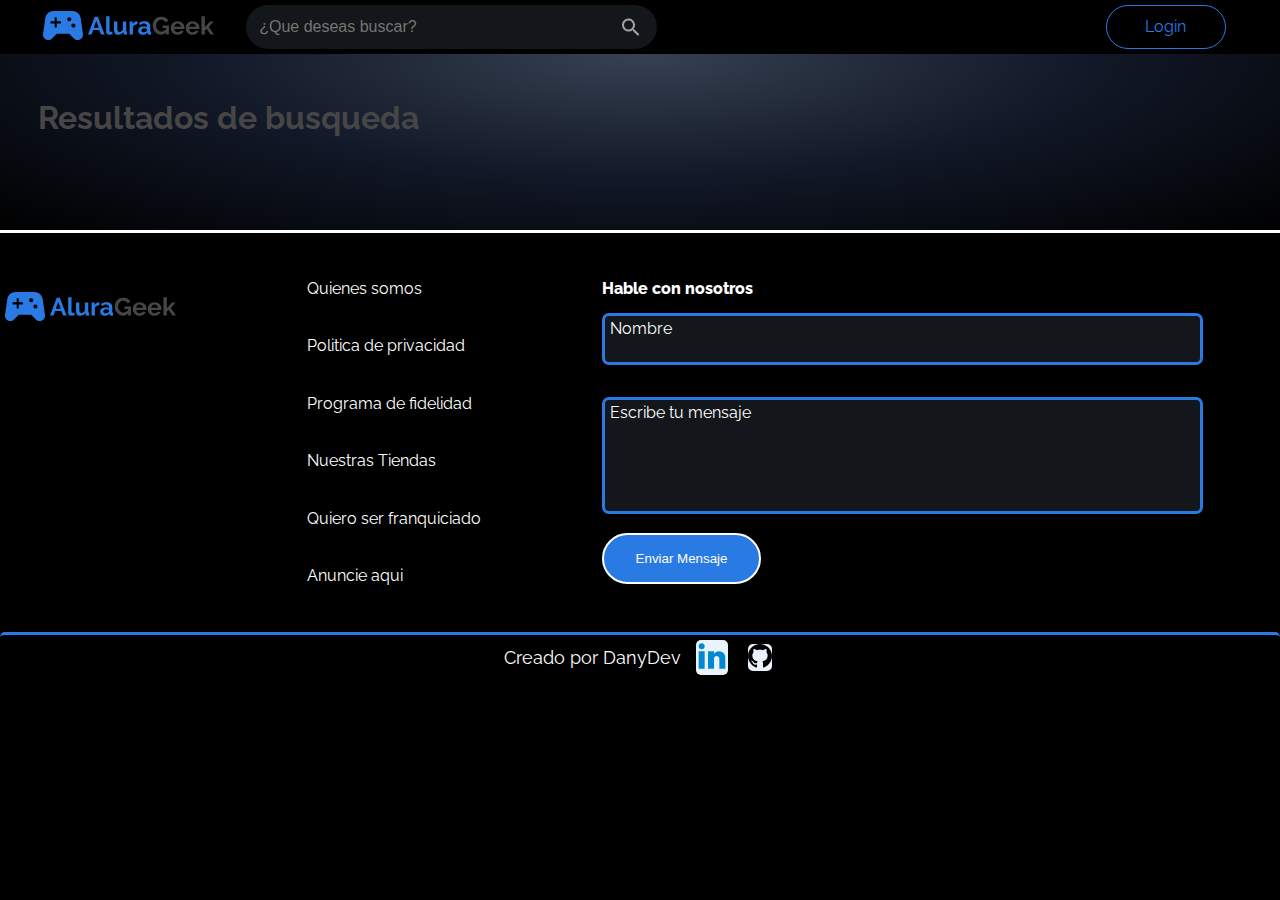
<file: screens/busqueda-productos.html>
<!DOCTYPE html>
<html lang="es">
<head>
    <meta charset="UTF-8">
    <meta http-equiv="X-UA-Compatible" content="IE=edge">
    <meta name="viewport" content="width=device-width, initial-scale=1.0">
    <link rel="icon" href="../assets/img/geek_vector.svg">
    <link rel="stylesheet" href="../assets/css/reset.css">
    <link rel="stylesheet" href="../assets/css/style.css">
    <link rel="stylesheet" href="../assets/css/header.css">
    <link rel="stylesheet" href="../assets/css/banner.css">
    <link rel="stylesheet" href="../assets/css/productos.css">
    <link rel="stylesheet" href="../assets/css/contacto.css">
    <link rel="stylesheet" href="../assets/css/formulario.css">
    <link rel="stylesheet" href="../assets/css/rodapie.css">
    <link rel="stylesheet" href="../assets/css/admin-productos.css">
    <link href="https://fonts.googleapis.com/css2?family=Raleway:wght@300;400;700&display=swap" rel="stylesheet">
    <title>Alura Geek - Busqueda</title>
</head>
<body>
    <header class="header container">
        <div class="header_info">
            <a href="../index.html"><img class="header__logo" src="../assets/img/Logo.svg" alt="logo de alura geek"></a>
            <input class="header__input" type="text" placeholder="¿Que deseas buscar?" data-buscador>
            <img class="header__lupa" src="../assets/img/lupa.svg" alt="lupa">
        </div>
        <a class="header__boton" href="./login.html">Login</a>
        <img class="header__lupa-mobile" src="../assets/img/lupa-mobile.svg" alt="lupa">
    </header>
    <main>

        
        <!------------ PRODUCTOS ----------->
        

        <section class="seccion__productos">
            <div class="productos container">
                <div class="star_wars">       
                    <div class="productos__head" data-titulo-busqueda>
                        <h1 class="productos__head__titulo-principal">Resultados de busqueda</h1>
                    </div>
                    <div class="productos_admin" data-productos-busqueda>
                        
                    </div>
                </div>
            </div>
        </section>

        
          <!------------- CONTACTO ------------>


          <section class="contacto">
            <div class="contacto__container">
                <div class="contacto__container_info">
                    <a href="./index.html"><img class="header__logo" src="../assets/img/Logo.svg" alt="logo de alura geek"></a>
                    <ul  class="contacto_links">
                        <li class="contacto__enlace"><a href="./screens/error404.html">Quienes somos</a></li>
                        <li class="contacto__enlace"><a href="./screens/error404.html">Politica de privacidad</a></li>
                        <li class="contacto__enlace"><a href="./screens/error404.html">Programa de fidelidad</a></li>
                        <li class="contacto__enlace"><a href="./screens/error404.html">Nuestras Tiendas</a></li>
                        <li class="contacto__enlace"><a href="./screens/error404.html">Quiero ser franquiciado</a></li>
                        <li class="contacto__enlace"><a href="./screens/error404.html">Anuncie aqui</a></li>
                    </ul>
                </div>
                <div class="contacto_formulario">
                    <h3 class="contacto_formulario__titulo">Hable con nosotros</h2>
                    <form action="">
                        <div class="formulario__input-container">
                            <input name="nombre" id="nombre" class="input inputs" type="text" placeholder="" required data-tipo="nombre">
                            <label class="input-label" for="nombre">Nombre</label>
                            <span class="input-message-error">Este campo no es valido</span>
                        </div>
                        <div class="formulario__textarea-container">
                            <textarea name="mensaje" id="mensaje" class="textarea inputs" rows="5" type="text" placeholder="" required data-tipo="mensaje"></textarea>
                            <label class="input-label" for="mensaje">Escribe tu mensaje</label>
                            <span class="input-message-error">Este campo no es valido</span>
                        </div>
                        <input class="boton-form" type="submit" name="enviar" id="enviar" value="Enviar Mensaje">
                    </form>
                </div>
            </div>
        </section>
         <!-------------- FOOTER ------------->
    
        <footer>
            <div class="container-footer">
              <p>Creado por DanyDev</p>
              <a href="https://www.linkedin.com/in/danilophx77/" target="_blank"
                ><img src="../assets/img/iconoLinkedin.svg" alt="logo de linkedin"
              /></a>
              <a  href="https://github.com/danilophx77" target="_blank"
                ><img src="../assets/img/iconoGithub.svg" alt=""></a>
            </div>
          </footer>
    
    </main>

    <script src="../controllers/buscador.controller.js" type="module"></script>
    <script src="../js/app.js" type="module"></script>
</body>
</html>
</file>
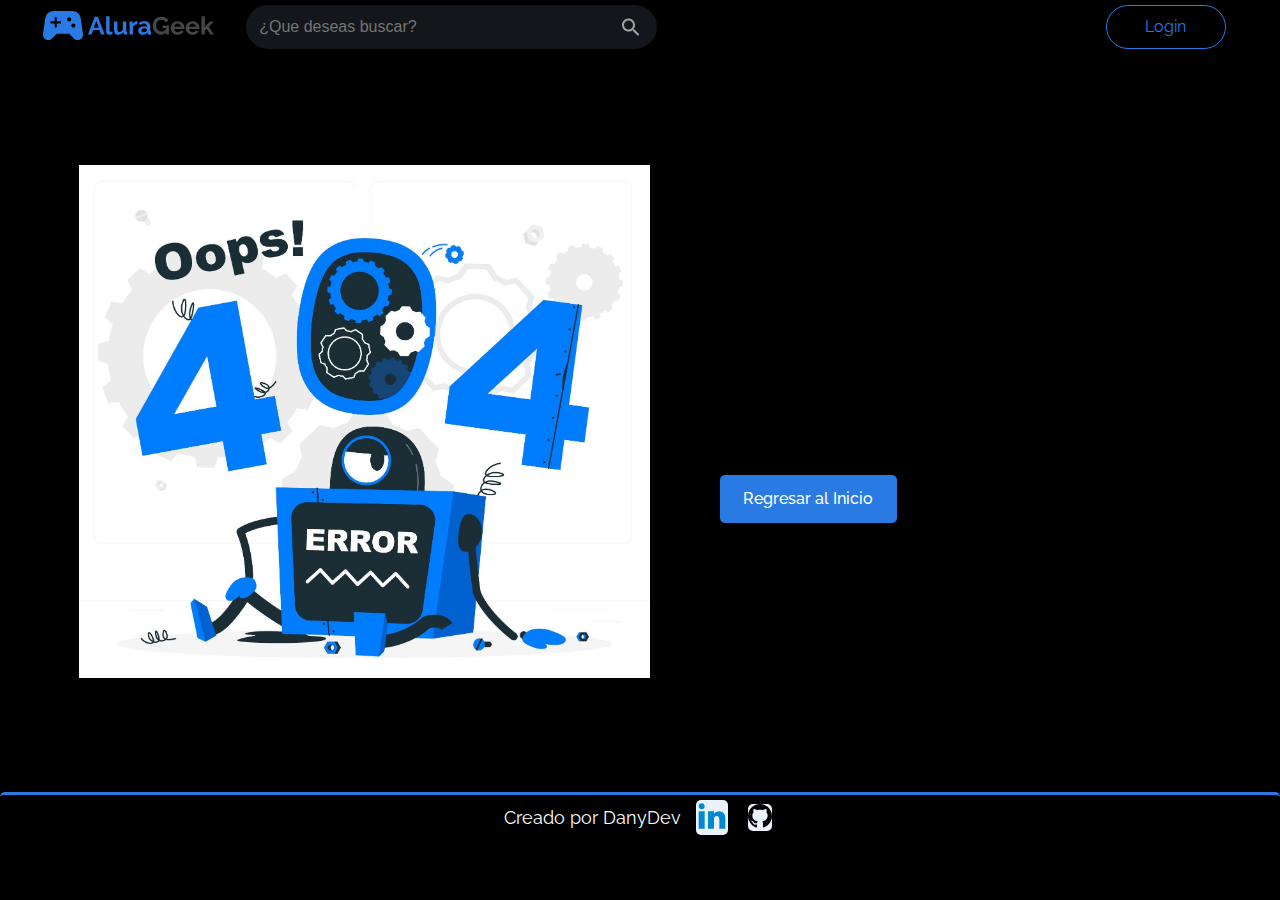
<file: screens/error404.html>
<!DOCTYPE html>
<html lang="es">
<head>
    <meta charset="UTF-8">
    <meta http-equiv="X-UA-Compatible" content="IE=edge">
    <meta name="viewport" content="width=device-width, initial-scale=1.0">
    <link rel="icon" href="../assets/img/geek_vector.svg">
    <link rel="stylesheet" href="../assets/css/reset.css">
    <link rel="stylesheet" href="../assets/css/style.css">
    <link rel="stylesheet" href="../assets/css/header.css">
    <link rel="stylesheet" href="../assets/css/banner.css">
    <link rel="stylesheet" href="../assets/css/productos.css">
    <link rel="stylesheet" href="../assets/css/contacto.css">
    <link rel="stylesheet" href="../assets/css/formulario.css">
    <link rel="stylesheet" href="../assets/css/rodapie.css">
    <link rel="stylesheet" href="../assets/css/error404.css">
    <link href="https://fonts.googleapis.com/css2?family=Raleway:wght@300;400;700&display=swap" rel="stylesheet">
    <title>Error 404 - Alura Geek</title>
</head>
<body>
  <header class="header container">
    <div class="header_info">
        <a href="../index.html"><img class="header__logo" src="../assets/img/Logo.svg" alt="logo de alura geek"></a>
        <input class="header__input" type="text" placeholder="¿Que deseas buscar?" data-buscador>
        <img class="header__lupa" src="../assets/img/lupa.svg" alt="lupa">
    </div>
    <a class="header__boton" href="../screens/login.html">Login</a>
    <img class="header__lupa-mobile" src="../assets/img/lupa-mobile.svg" alt="lupa">
  </header>

  <main class="container">
    <div class="informacion__error">
      <div class="informacion__error__imagen">
        <img src="../assets/img/error.jpg" alt="">
      </div>
      <div class="informacion__error__contenido">
        <h1 class="informacion__error__contenido__titulo">Lo sentimos</h1>
        <p class="informacion__error__contenido__texto">La pagina que estas buscando ha sido removida o esta temporalmente inhabilitada</p>
        <a class="informacion__error__contenido__boton" href="../index.html">Regresar al Inicio</a>
      </div>
    </div>
  </main>

  <footer>
    <div class="container-footer">
      <p>Creado por DanyDev</p>
      <a href="https://www.linkedin.com/in/danilophx77/" target="_blank"
        ><img src="../assets/img/iconoLinkedin.svg" alt="logo de linkedin"
      /></a>
      <a  href="https://github.com/danilophx77" target="_blank"
        ><img src="../assets/img/iconoGithub.svg" alt=""></a>
    </div>
  </footer>
</body>
</html>
</file>
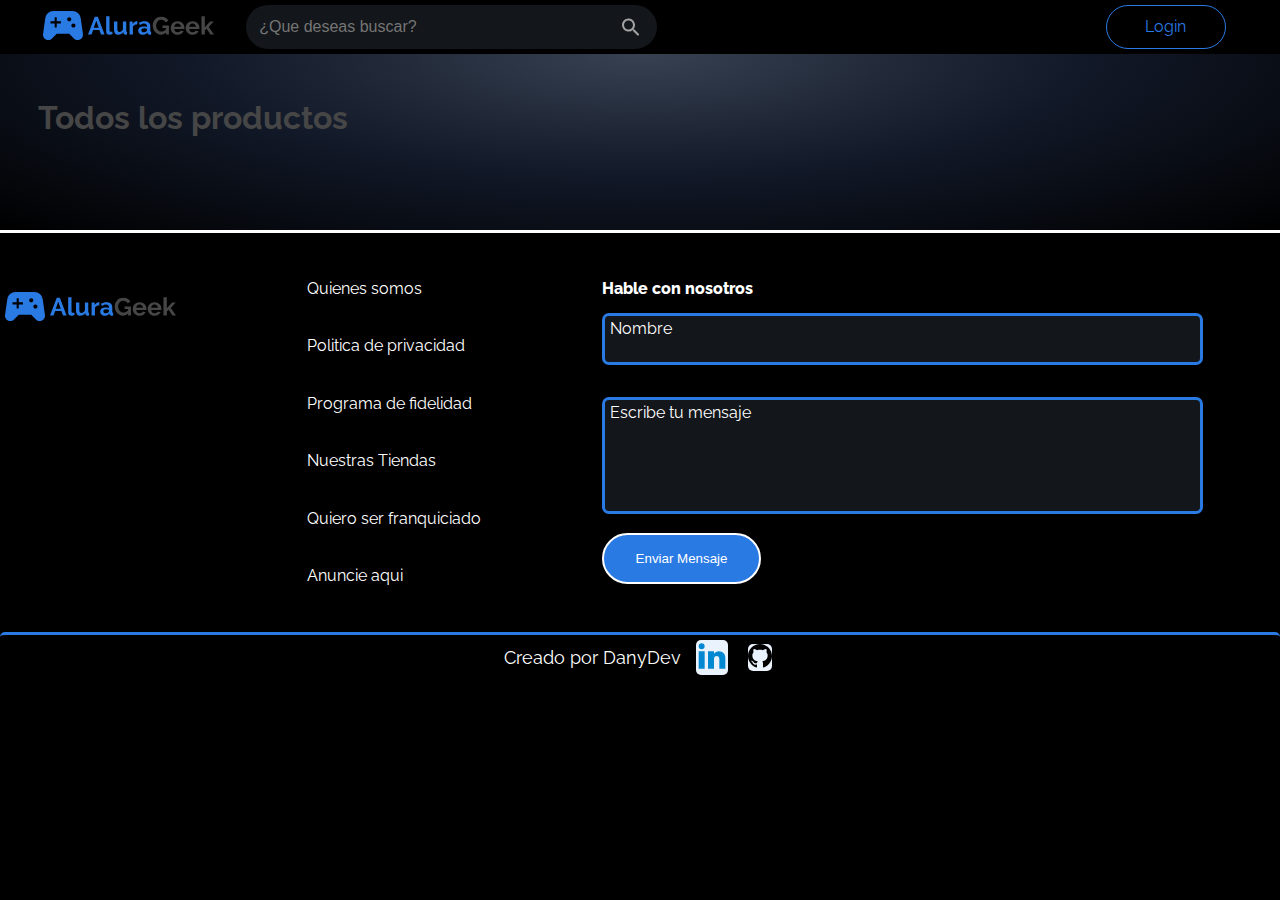
<file: screens/todos-productos.html>
<!DOCTYPE html>
<html lang="es">
<head>
    <meta charset="UTF-8">
    <meta http-equiv="X-UA-Compatible" content="IE=edge">
    <meta name="viewport" content="width=device-width, initial-scale=1.0">
    <link rel="icon" href="../assets/img/geek_vector.svg">
    <link rel="stylesheet" href="../assets/css/reset.css">
    <link rel="stylesheet" href="../assets/css/style.css">
    <link rel="stylesheet" href="../assets/css/header.css">
    <link rel="stylesheet" href="../assets/css/banner.css">
    <link rel="stylesheet" href="../assets/css/productos.css">
    <link rel="stylesheet" href="../assets/css/contacto.css">
    <link rel="stylesheet" href="../assets/css/formulario.css">
    <link rel="stylesheet" href="../assets/css/rodapie.css">
    <link rel="stylesheet" href="../assets/css/admin-productos.css">
    <link href="https://fonts.googleapis.com/css2?family=Raleway:wght@300;400;700&display=swap" rel="stylesheet">
    <title>Alura Geek - Administracion</title>
</head>
<body>
    <header class="header container">
        <div class="header_info">
            <a href="../index.html"><img class="header__logo" src="../assets/img/Logo.svg" alt="logo de alura geek"></a>
            <input class="header__input" type="text" placeholder="¿Que deseas buscar?" data-buscador>
            <img class="header__lupa" src="../assets/img/lupa.svg" alt="lupa">
        </div>
        <a class="header__boton" href="./login.html">Login</a>
        <img class="header__lupa-mobile" src="../assets/img/lupa-mobile.svg" alt="lupa">
    </header>
    <main>

       
        <!------------ PRODUCTOS ----------->
       

        <section class="seccion__productos">
            <div class="productos container">
                <div class="star_wars">       
                    <div class="productos__head">
                        <h1 class="productos__head__titulo-principal">Todos los productos</h1>
                    </div>
                    <div class="productos_admin" data-productos-admin>
                    </div>
                </div>
            </div>
        </section>

          <!------------- CONTACTO ------------>


          <section class="contacto">
            <div class="contacto__container">
                <div class="contacto__container_info">
                    <a href="./index.html"><img class="header__logo" src="../assets/img/Logo.svg" alt="logo de alura geek"></a>
                    <ul  class="contacto_links">
                        <li class="contacto__enlace"><a href="./screens/error404.html">Quienes somos</a></li>
                        <li class="contacto__enlace"><a href="./screens/error404.html">Politica de privacidad</a></li>
                        <li class="contacto__enlace"><a href="./screens/error404.html">Programa de fidelidad</a></li>
                        <li class="contacto__enlace"><a href="./screens/error404.html">Nuestras Tiendas</a></li>
                        <li class="contacto__enlace"><a href="./screens/error404.html">Quiero ser franquiciado</a></li>
                        <li class="contacto__enlace"><a href="./screens/error404.html">Anuncie aqui</a></li>
                    </ul>
                </div>
                <div class="contacto_formulario">
                    <h3 class="contacto_formulario__titulo">Hable con nosotros</h2>
                    <form action="">
                        <div class="formulario__input-container">
                            <input name="nombre" id="nombre" class="input inputs" type="text" placeholder="" required data-tipo="nombre">
                            <label class="input-label" for="nombre">Nombre</label>
                            <span class="input-message-error">Este campo no es valido</span>
                        </div>
                        <div class="formulario__textarea-container">
                            <textarea name="mensaje" id="mensaje" class="textarea inputs" rows="5" type="text" placeholder="" required data-tipo="mensaje"></textarea>
                            <label class="input-label" for="mensaje">Escribe tu mensaje</label>
                            <span class="input-message-error">Este campo no es valido</span>
                        </div>
                        <input class="boton-form" type="submit" name="enviar" id="enviar" value="Enviar Mensaje">
                    </form>
                </div>
            </div>
        </section>
         <!-------------- FOOTER ------------->
    
        <footer>
            <div class="container-footer">
              <p>Creado por DanyDev</p>
              <a href="https://www.linkedin.com/in/danilophx77/" target="_blank"
                ><img src="../assets/img/iconoLinkedin.svg" alt="logo de linkedin"
              /></a>
              <a  href="https://github.com/danilophx77" target="_blank"
                ><img src="../assets/img/iconoGithub.svg" alt=""></a>
            </div>
          </footer>
    
    </main>

    <script src="../controllers/busqueda.controller.js" type="module"></script>
    <script src="../controllers/todos.productos.controller.js" type="module"></script>
    <script src="../js/app.js" type="module"></script>
</body>
</html>
</file>
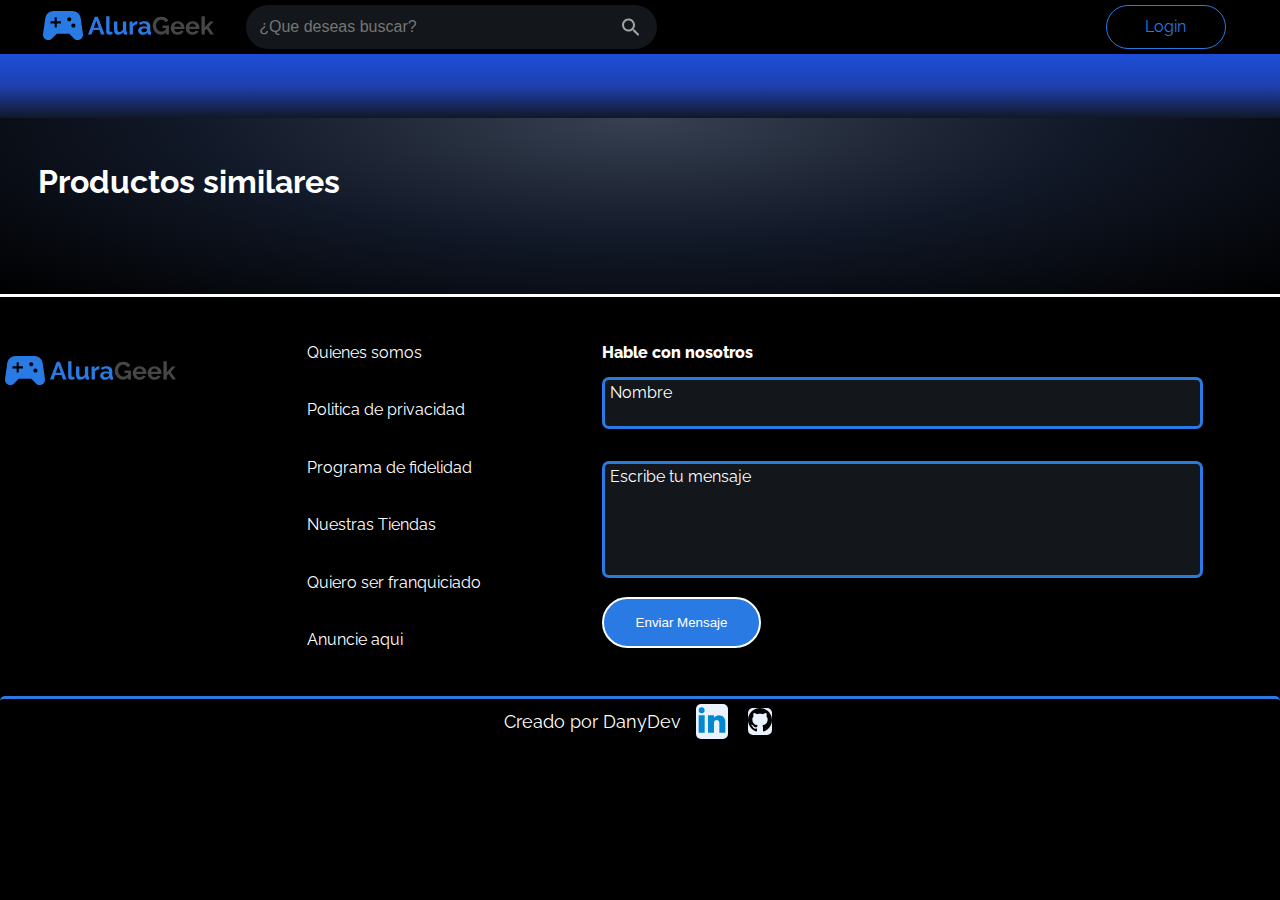
<file: screens/ver-producto.html>
<!DOCTYPE html>
<html lang="es">
<head>
    <meta charset="UTF-8">
    <meta http-equiv="X-UA-Compatible" content="IE=edge">
    <meta name="viewport" content="width=device-width, initial-scale=1.0">
    <link rel="icon" href="../assets/img/geek_vector.svg">
    <link rel="stylesheet" href="../assets/css/reset.css">
    <link rel="stylesheet" href="../assets/css/style.css">
    <link rel="stylesheet" href="../assets/css/header.css">
    <link rel="stylesheet" href="../assets/css/banner.css">
    <link rel="stylesheet" href="../assets/css/productos.css">
    <link rel="stylesheet" href="../assets/css/contacto.css">
    <link rel="stylesheet" href="../assets/css/formulario.css">
    <link rel="stylesheet" href="../assets/css/rodapie.css">
    <link rel="stylesheet" href="../assets/css/ver-producto.css">
    <link href="https://fonts.googleapis.com/css2?family=Raleway:wght@300;400;700&display=swap" rel="stylesheet">
    <title>Alura Geek - Producto XYZ</title>
</head>
<body>
    <header class="header container">
        <div class="header_info">
            <a href="../index.html"><img class="header__logo" src="../assets/img/Logo.svg" alt="logo de alura geek"></a>
            <input class="header__input" type="text" placeholder="¿Que deseas buscar?" data-buscador>
            <img class="header__lupa" src="../assets/img/lupa.svg" alt="lupa">
        </div>
        <a class="header__boton" href="./login.html">Login</a>
        <img class="header__lupa-mobile" src="../assets/img/lupa-mobile.svg" alt="lupa">
    </header>
    <main>

        
        <!------------ PRODUCTO----------->
        

        <section class="seccion__producto">
            <div class="producto container" data-producto>
                <!-- <img class="producto__imagen" src="https://i.ibb.co/ydRhHsL/producto-1.png" alt="producto star wars">
                <div class="producto__info">
                    <h2 class="producto__info__titulo">Producto XYZ</h2>
                    <p class="producto__info__valor">$ 60,00</p>
                    <p class="producto__info__descripcion">Voluptas voluptatum quibusdam similique, class debitis alias maecenas eveniet ridiculus, facilis fusce! Ullam conubia? Sociis, minima malesuada habitasse distinctio sequi aliqua malesuada. Quisque deleniti proin expedita, aliquid litora. Iste recusandae? Commodo, quia ridiculus doloribus vero dictum? Penatibus donec placeat faucibus, dolorum do. Animi porta anim magnam</p>
                </div> -->
            </div>
        </section>


       
        <!------------ PRODUCTOS SIMILARES ----------->
     

        <section class="seccion__productos">
            <div class="productos container">
                <div class="star_wars">
                    <div class="star_wars__head">
                        <h1 class="star_wars__head__titulo-principal">Productos similares</h1>
                    </div>
                    <div class="producto_similares" data-productos-similares>
                        
                    </div>
                </div>    
            </div>
        </section>

        

        <!------------- CONTACTO ------------>


        <section class="contacto">
            <div class="contacto__container">
                <div class="contacto__container_info">
                    <a href="./index.html"><img class="header__logo" src="../assets/img/Logo.svg" alt="logo de alura geek"></a>
                    <ul  class="contacto_links">
                        <li class="contacto__enlace"><a href="./screens/error404.html">Quienes somos</a></li>
                        <li class="contacto__enlace"><a href="./screens/error404.html">Politica de privacidad</a></li>
                        <li class="contacto__enlace"><a href="./screens/error404.html">Programa de fidelidad</a></li>
                        <li class="contacto__enlace"><a href="./screens/error404.html">Nuestras Tiendas</a></li>
                        <li class="contacto__enlace"><a href="./screens/error404.html">Quiero ser franquiciado</a></li>
                        <li class="contacto__enlace"><a href="./screens/error404.html">Anuncie aqui</a></li>
                    </ul>
                </div>
                <div class="contacto_formulario">
                    <h3 class="contacto_formulario__titulo">Hable con nosotros</h2>
                    <form action="">
                        <div class="formulario__input-container">
                            <input name="nombre" id="nombre" class="input inputs" type="text" placeholder="" required data-tipo="nombre">
                            <label class="input-label" for="nombre">Nombre</label>
                            <span class="input-message-error">Este campo no es valido</span>
                        </div>
                        <div class="formulario__textarea-container">
                            <textarea name="mensaje" id="mensaje" class="textarea inputs" rows="5" type="text" placeholder="" required data-tipo="mensaje"></textarea>
                            <label class="input-label" for="mensaje">Escribe tu mensaje</label>
                            <span class="input-message-error">Este campo no es valido</span>
                        </div>
                        <input class="boton-form" type="submit" name="enviar" id="enviar" value="Enviar Mensaje">
                    </form>
                </div>
            </div>
        </section>
         <!-------------- FOOTER ------------->
    
        <footer>
            <div class="container-footer">
              <p>Creado por DanyDev</p>
              <a href="https://www.linkedin.com/in/danilophx77/" target="_blank"
                ><img src="../assets/img/iconoLinkedin.svg" alt="logo de linkedin"
              /></a>
              <a  href="https://github.com/danilophx77" target="_blank"
                ><img src="../assets/img/iconoGithub.svg" alt=""></a>
            </div>
          </footer>
    
    </main>

    <script src="../controllers/detalle.controller.js" type="module"></script>
    <script src="../controllers/busqueda.controller.js" type="module"></script>
    <script src="../js/app.js" type="module"></script>
</body>
</html>
</file>
<file: assets/css/style.css>
html{
    
    
      
	scroll-behavior: smooth;
}

body{
    background-color:black;
    font-family: 'Raleway', sans-serif;
}

.container{
    width: 94%;
    margin: 0 auto;
}
</file>
<file: assets/css/header.css>
.header{
    background-color:black;
    /*margin: 1rem auto;*/
    border-radius: 5rem;
}

.header{
    
    display: flex;
    flex-direction: row;
    align-items: center;
    justify-content: space-between;
}

.header_info{
    background-color:black;
    width: 80%;
    display: flex;
    flex-direction: row;
    align-items: center;
    border-radius: 5rem;
}

.header__input{
    color: white;
    width: 40%;
    margin-left: 2rem;
    padding: .8rem;
    background-color:#13161a;
    border: none;
    border-radius: 5rem;
    font-size: 16px;
    outline: none;
}
.header__input:hover{
    box-shadow: 1px 1px 8px 0px #2A7AE4;
}
.header__lupa{
    position: relative;
    left: -35px;
}

.header__boton{
    border: 1px solid #2A7AE4;
    color: #2A7AE4;
    margin-right: 1rem;
    padding: .8rem 2.4rem;
    border-radius: 5rem;
}

.header__boton:hover{
    box-shadow: 1px 1px 8px 0px  #2A7AE4;
}


.header__lupa-mobile{
    display: none;
}

/* ------------------------------------ */
/* ----- Responsive para Mobiles ------ */
/* ------------------------------------ */

@media only screen and (max-width: 767px){
    
    .header__input,
    .header__lupa{
        display: none;
    }

    .header__lupa-mobile{
        display: block;
        width: 6%;
        
    }

    .header_info{
        width: 40%;
    }

    .header__boton{
        margin-left: 2rem;
    }

}
</file>
<file: assets/css/banner.css>
.banner{
    background:  url(../img/banner-image.png);
    width: 100%;
    height: 352px;
    background-position: center;
    background-repeat: no-repeat;
    background-size: cover;
}

.banner__contenido{
    text-align: center;
    top:calc(352px / 2);
    color: black;
}

.banner__titulo{
    font-size: 52px;
    font-weight: bold;
    margin-bottom: 1rem;
    text-shadow: 1px 1px 2px white;
}

.banner__texto{
    color: white;
    font-weight: 500;
    margin-bottom: 12rem;
    text-shadow: 1px 1px 2px #2A7AE4;
}
.banner__texto:hover{
    color: white;
    transition: 10ms;
    font-weight: 700;
    margin-bottom: 12rem;
    text-shadow: 2px 2px 3px #2A7AE4;
}

.banner__boton{
    
    color:#2A7AE4;
    background-color:black;
    padding: .8rem 1rem;
    border-radius: 5rem;
}

.banner__boton:hover{
    box-shadow: 1px 1px 8px 0px #2A7AE4;
}



/* ----- Responsive para Mobiles ------ */


@media only screen and (max-width: 767px){

    .banner{
        height: 252px;
    }

    .banner__contenido{
        top:calc(200px / 2);
    }

    .banner__titulo{
        font-size: 32px;
    }
    

}
</file>
<file: assets/css/productos.css>
.seccion__productos{
    background:radial-gradient(at center top, rgb(55, 65, 81), rgb(17, 24, 39), rgb(0, 0, 0));
    padding: 3rem 0;
}

.star_wars,
.consolas,
.diversos{
    margin: 0 0 2rem 0;
}

.star_wars__head,
.consolas__head,
.diversos__head{
    display: flex;
    align-items: center;
    justify-content: space-between;
    margin-bottom: 1rem;
}

.star_wars__head__titulo-principal,
.consolas__head__titulo-principal,
.diversos__head__titulo-principal{
    font-weight: 700;
    font-size: 2rem;
    color: white;
}

.star_wars__head__boton,
.consolas__head__boton,
.diversos__head__boton{
    color: #2A7AE4;
    font-weight: 800;
}

.star_wars__head__boton::after,
.consolas__head__boton::after,
.diversos__head__boton::after{
	content: '🡪';
	color: #2A7AE4;
    margin-left: .6rem;
}

.star_wars__productos,
.consolas__productos,
.diversos__productos,
.productos_admin,
.producto_similares,
.productos_index{
    display: grid;
    gap: 1rem;
    grid-auto-rows: 22rem;
    grid-template-columns: repeat(auto-fill, minmax(14rem, 1fr));
}

.producto__card__imagen{
    border: 3px solid rgb(15, 10, 10);
    border-radius: 2rem;
    height: 279px;
    background-position: center;
    background-size: cover;
    background-repeat: no-repeat;
}
.producto__card__imagen:hover{
    transition: 10ms;
    height: 300px;
    box-shadow: 3px 3px 24px 0px  #2A7AE4;
	cursor: pointer;
}


.producto__card__imagen,
.producto__card__titulo,
.producto__card__precio{
    text-align: center;
    margin-bottom: .5rem;
}

.producto__card__titulo{
    color: white;
}

.producto__card__precio{
    text-shadow: 1px 1px 2px#2A7AE4;
    font-weight: 800;
}

.producto__card__boton{
    margin-left: 4.5rem;
    color:white;
    font-weight: 800;
}

.productos__resultados_mensaje{
    height: 30vh;
    font-weight: 700;
    font-size: 2rem;
    color:white;
    text-shadow: 1px 1px 2px#2A7AE4;

}


/* ----- Responsive para Mobiles ------ */

@media only screen and (max-width: 767px){

}


/* ----- Responsive para Tablets ------ */


@media (min-width:768px) and (max-width:1024px){

    .productos__resultados_mensaje{
        height: 48vh;
    }

}

/* https://i.ibb.co/ydRhHsL/producto-1.png
https://i.ibb.co/35bTz5c/producto-2.png
https://i.ibb.co/1TybsXT/producto-3.png
https://i.ibb.co/C1VKkRC/producto-4.png
https://i.ibb.co/5xrv1Xq/producto-5.png
https://i.ibb.co/VjsTyxm/producto-6.png

https://i.ibb.co/WyzMJtC/consola-1.png
https://i.ibb.co/0BpJthg/consola-2.png
https://i.ibb.co/JQjVwYX/consola-3.png
https://i.ibb.co/b3xr74X/consola-4.png
https://i.ibb.co/SrSD1fz/consola-5.png
https://i.ibb.co/SX5xWzC/consola-6.png

https://i.ibb.co/B3V2KrM/diversos-1.png
https://i.ibb.co/r2L7LDq/diversos-2.png
https://i.ibb.co/NxfKpVZ/diversos-3.png
https://i.ibb.co/0yzSJ50/diversos-4.png
https://i.ibb.co/LpY04k4/diversos-5.png
https://i.ibb.co/JdfLkV6/diversos-6.png */
</file>
<file: assets/css/contacto.css>
.contacto{
    border-top: 3px solid white;
    color: white;
    padding: 3rem 0;
    background-color:black;
}

.contacto__container{
    display: flex;
    flex-direction: row;
    justify-content: space-between;
    width: 94%;
}

.contacto__container_info{
    width: 40%;
    display: flex;
    flex-direction: row;
    align-items: flex-start;
    justify-content: space-between;
}

.contacto_links{
    height: 100%;
    display: flex;
    flex-direction: column;
    justify-content: space-between;
}

.contacto_formulario{
    width: 50%;
}


/* ----- Responsive para Mobiles ------ */


@media only screen and (max-width: 767px){

    .contacto{
        padding: 1.5rem 0;
    }

    .contacto__container{
        display: flex;
        flex-direction: column;
        justify-content: center;
        align-items: center;
    }

    .contacto__container_info{
        width: 100%;
        display: flex;
        flex-direction: column;
        align-items: center;
        text-align: center;
    }

    .contacto_links{
        margin: 1rem 0 2rem 0;
    }

    .contacto__enlace{
        margin-bottom: 1rem;
    }
    
    .contacto_formulario{
        width: 90%;
    }


}


/* ----- Responsive para Tablets ------ */


@media (min-width:768px) and (max-width:1024px){

    .contacto__container_info{
        flex-direction: column;
        width: 35%;
    }

    .contacto_links{
        height: 75%;
    }

    

    .contacto_formulario{
        width: 65%;
    }

}
</file>
<file: assets/css/formulario.css>
.contacto_formulario__titulo{
	margin-bottom: 1rem;
	font-weight: 800;
}

.form__label {
	margin-bottom: 1rem;
}

.formulario__input-container {
	position: relative;
	margin-bottom: 1rem;
	display: flex;
	flex-direction: column;
	justify-content: flex-end;
	box-sizing: border-box;
}
  
.input {
	color: #fff;
	background-color:#13161a;
	border-radius: 7px;
	box-sizing: border-box;
	border: 3px solid #2A7AE4;
	padding: 1.375rem 0.5rem 0.5rem;
	height: 3.25rem;
	width: 100%;
}

.input,
.textarea{
	font-size: 1rem;
	font-family: 'Raleway' ;
}
  
.input::placeholder {
	visibility: hidden;
	color:red;
}
  
.input:focus {
    outline: none;
}
  
.input-label {
	position: absolute;
	top: 1.375rem;
	left: 0.5rem;

	transition: all 0.25s;
}
  
.input:not(:placeholder-shown) + .input-label,
.input:focus + .input-label {
	font-size: 0.875rem;
	top: 0.25rem;
	transition: all 0.25s;
}
  
.input-container--invalid {
  margin-bottom: 0.5rem;
}
  
.input-container--invalid .input {
	border: 1px solid red;
	border-radius: 7px;
}

.input-container--invalid .input-label {
	color: red;
}

.input-message-error {
	display: none;
}

.input-container--invalid .input-message-error {
	color: red;
	display: block;
	margin-top: 0.5rem;
	padding-left: 0.5rem;
}

.textarea {
	background-color:#13161a;;
	box-sizing: border-box;
	
	border: 3px solid #2A7AE4;
	padding: 0.5rem;
	border-radius: 7px;
	width: 100%;
	min-height: 3rem;
	resize: none;
}

.formulario__textarea-container {
	position: relative;
	margin-top: 2rem;
	margin-bottom: 1rem;
}

.textarea::placeholder {
	visibility: hidden;
}

.textarea:focus {
	outline: none;
}

.input-label {
	position: absolute;
	top: 0.5rem;
	left: 0.5rem;
	transition: all 0.25s;
}

.textarea:not(:placeholder-shown) + .input-label,
.textarea:focus + .input-label {
	font-size: 0.875rem;
	top: -1.25rem;
	transition: all 0.25s;
}

.textarea-container--invalid {
	margin-bottom: 0.5rem;
}

.input-container--invalid .textarea {
	border: 1px solid red;
}

.textarea-container--invalid .input-label {
	color: red;
}

.textarea-mensagem-erro {
	display: none;
}

.textarea-container--invalid .textarea-mensagem-erro {
	display: block;
	color: red;
	margin-top: 0.5rem;
	padding-left: 0.5rem;
}

.boton-form{
	border-radius: 5rem;
	padding: 1rem 2rem;
	color: #ffffff;
	background-color: #2A7AE4;
	font-weight: 500;
	border: 2px solid white ;
}

.boton-form:hover{
	box-shadow: 1px 1px 8px 0px  #2A7AE4;
	cursor: pointer;
}
</file>
<file: assets/css/rodapie.css>
.container-footer {
    border-top: 3px solid #2A7AE4;
    border-radius: 5px;
    align-items: center;
    color:black;
    display: flex;
    font-size: 18px;
    line-height: 19px;
    gap: 10px;
    justify-content: center;
}

.container-footer a {
    
    border-radius:5px;
    background-color:#EAF2FD;
    margin: 5px;
}

.container-footer p{
    color: white;
}
</file>
<file: assets/css/admin-productos.css>
.productos__head{
    display: flex;
    align-items: center;
    justify-content: space-between;
    margin-bottom: 1rem;
}

.productos__head__titulo-principal{
    font-weight: 700;
    font-size: 2rem;
    color: #464646;
}

.productos__head__boton{
    border-radius: 5px;
	padding: 1rem 2rem;
	color: #ffffff;
	background-color: #2A7AE4;
	font-weight: 500;
	border: none;
    font-size: 1rem;
    text-align: center;
}

.producto__card__imagen{
    height: 279px;
    display: flex;
    justify-content:flex-end;
    align-items: flex-start;
}

 .boton-eliminar{
    padding-top: .6rem;
    padding-right: .8rem;
    transition: transform .2s; 
}

.boton-editar{
    padding-right: .7rem;
    padding-top: .55rem;
    transition: transform .2s; 
}

.boton-eliminar:hover{
    transform: scale(1.3); 
}

.boton-editar:hover{
    transform: scale(1.3); 
}


/* .producto__card__imagen{
    background: url(../img/consolas/consola_1.png) center / cover no-repeat;
} */
</file>
<file: assets/css/error404.css>
main{
  height: 82vh;
}

.informacion__error{
 height: 100%;
 display: flex;
 align-items: center;
 justify-content: space-evenly;
}

.informacion__error__imagen{
  width: 50%;
}

.informacion__error__imagen img{
  width: 95%;
}

.informacion__error__contenido{
  width: 40%;
  display: flex;
  flex-direction: column;
}

.informacion__error__contenido__titulo, 
.informacion__error__contenido__texto{
  margin-bottom: 1rem;
}

.informacion__error__contenido__titulo{
  font-size: 3rem;
  font-weight: 800;
}

.informacion__error__contenido__texto{
  font-size: 1.5rem;
}

.informacion__error__contenido__boton{
  border-radius: 5px;
	padding: 1rem 1rem;
	color: #ffffff;
	background-color: #2A7AE4;
	font-weight: 500;
	border: none;
  font-size: 1rem;
  width: 30%;
  text-align: center;
}

.footer-error{
  background-color: #f5f5f5;
}


/* ------------------------------------ */
/* ----- Responsive para Mobiles ------ */
/* ------------------------------------ */

@media only screen and (max-width: 767px){

  main{
    height: 85vh;
  }

  .informacion__error{
    display: flex;
    flex-direction: column;
    align-items: center;
    justify-content: space-evenly;
    text-align: center;
  }

  .informacion__error__imagen{
    width: 100%;
  }

  .informacion__error__imagen img{
    width: 80%;
  }

  .informacion__error__contenido{
    width: 100%;
    align-items: center;
    text-align: center;
  }

  .informacion__error__contenido__boton{
    border-radius: 5px;
    padding: 1rem 2rem;
    color: #ffffff;
    background-color: #2A7AE4;
    font-weight: 500;
    border: none;
    font-size: 1.3rem;
    width: 50%;
    text-align: center;
  }

}

/* ------------------------------------ */
/* ----- Responsive para Tablets ------ */
/* ------------------------------------ */

@media (min-width:768px) and (max-width:1024px){

  main{
    height: 122vh;
  }

  .informacion__error{
    /* height: 100%; */
    height: auto;
    display: flex;
    flex-direction: column;
    align-items: center;
    justify-content: space-evenly;
    text-align: center;
  }

  .informacion__error__imagen{
    width: 100%;
  }

  .informacion__error__imagen img{
    width: 90%;
  }

  .informacion__error__contenido{
    width: 100%;
    align-items: center;
    text-align: center;
    padding: 2rem;
  }

  .informacion__error__contenido__boton{
    border-radius: 5px;
    padding: 1rem 2rem;
    color: #ffffff;
    background-color: #2A7AE4;
    font-weight: 500;
    border: none;
    font-size: 1.3rem;
    width: 25%;
    text-align: center;
  }

  .informacion__error__contenido__titulo, 
  .informacion__error__contenido__texto{
    margin-bottom: 2rem;
  }

}
</file>
<file: assets/css/ver-producto.css>
.seccion__producto{
    background:linear-gradient(rgb(29, 78, 216), rgb(30, 64, 175), rgb(17, 24, 39));
    color: white;
    
    padding-top: 3rem;
    padding-bottom: 1rem;
}

.producto{
    border-color: #2A7AE4;
    display: flex;
    flex-direction: row;
    justify-content: space-around;
    align-items: center;
}

.producto__imagen{
    border-radius: 2rem;
    width: 30%;
    /* height: 437px; */
}
.producto__imagen:hover{
    width: 32%;
    transition: 10ms;
    cursor: pointer;
    box-shadow: 3px 3px 24px 0px  #2A7AE4;
}

.producto__info{
    width: 57%;
    display: flex;
    flex-direction: column;
}

.producto__info__titulo{
    font-size: 3rem;
    font-weight: 500;
    margin-bottom: 1rem;
}

.producto__info__valor{
    color:black;
    text-shadow: 1px 1px 2px #2A7AE4;
    font-size: 1rem;
    font-weight: 800;
    margin-bottom: 1rem;
}

.producto__info__descripcion{
    text-align: justify;
    line-height: 1.3;
}

/* ------------------------------------ */
/* ----- Responsive para Mobiles ------ */
/* ------------------------------------ */

@media only screen and (max-width: 767px){

    .seccion__producto{
        padding-top: 0;
        padding-bottom: 0;
    }

    .producto{
        flex-direction: column;
    }

    .producto__imagen{
        width: 110%;
        height: auto;
        margin-bottom: 1rem;
    }
    
    .producto__info{
        width: 100%;
        display: flex;
        flex-direction: column;
    }
} 

/* ------------------------------------ */
/* ----- Responsive para Tablets ------ */
/* ------------------------------------ */

 @media (min-width:768px) and (max-width:1024px){

    .seccion__producto{
        padding-top: 2rem;
        padding-bottom: 0;
    }

    .producto__imagen{
        height: auto;
    }
    
}
</file>
